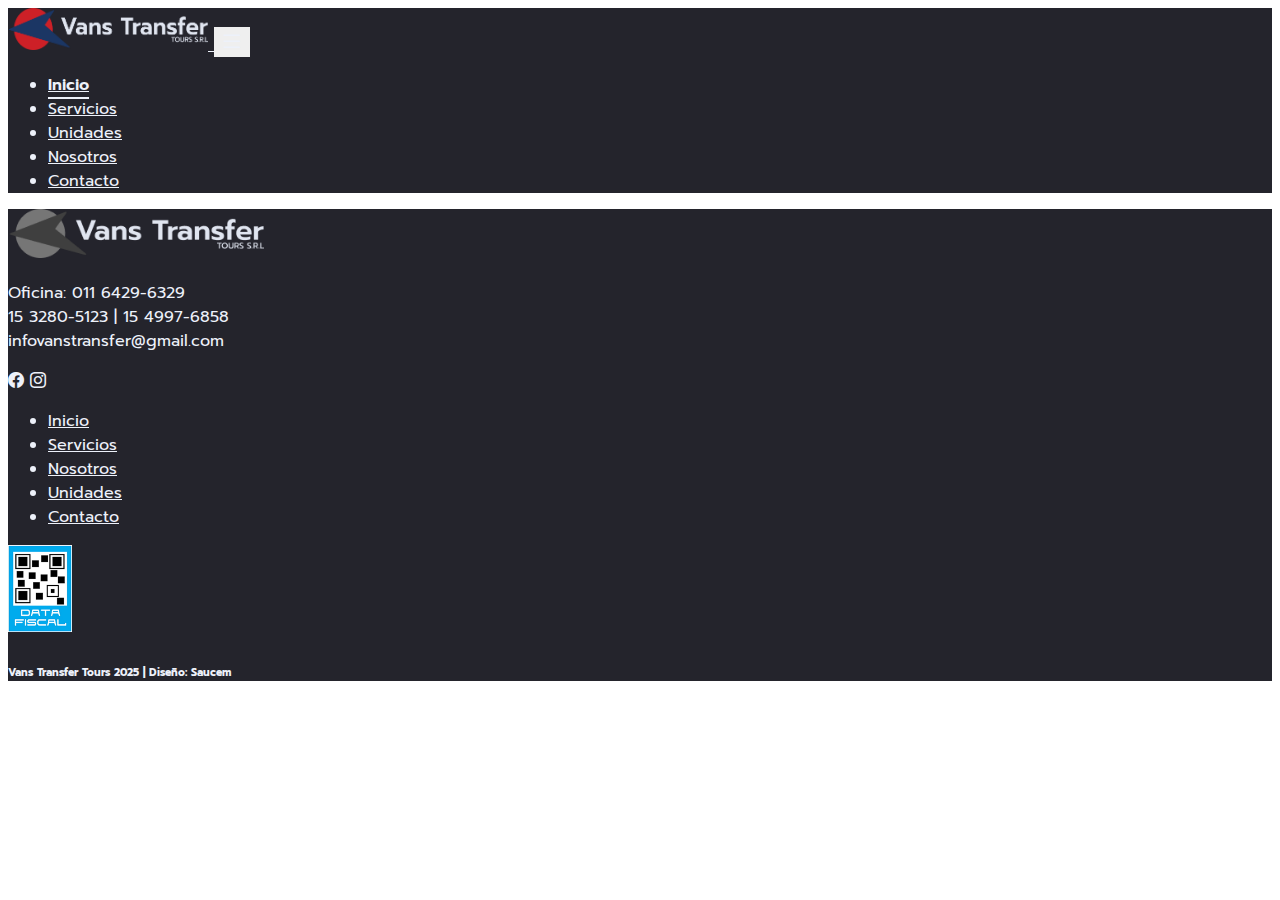
<file: basic.html>
<!DOCTYPE html>
<html lang="en">
<head>
  <meta charset="UTF-8">
  <meta name="viewport" content="width=device-width, initial-scale=1.0">
  <link rel="preconnect" href="https://fonts.googleapis.com">
  <link rel="preconnect" href="https://fonts.gstatic.com" crossorigin>
  <link href="https://fonts.googleapis.com/css2?family=Prompt:wght@200;400;500;700;900&display=swap" rel="stylesheet">
  <link href="https://cdn.jsdelivr.net/npm/bootstrap@5.3.8/dist/css/bootstrap.min.css" rel="stylesheet" integrity="sha384-sRIl4kxILFvY47J16cr9ZwB07vP4J8+LH7qKQnuqkuIAvNWLzeN8tE5YBujZqJLB" crossorigin="anonymous">
  <link rel="stylesheet" href="https://cdn.jsdelivr.net/npm/bootstrap-icons@1.13.1/font/bootstrap-icons.min.css">
  <link rel="stylesheet" href="./css/styles.css">
  <title>Vans Transfer - Envío exitoso</title>
</head>
<body>
  <header>
    <nav class="navbar navbar-expand-lg bg-dark">
      <div class="container">
        <a class="navbar-brand" href="#">
          <img src="./img/isologo-white.png" alt="Isologo Vans Transfer Tours" width="200">
        </a>
        <button class="navbar-toggler" type="button" data-bs-toggle="collapse" data-bs-target="#navbarSupportedContent" aria-controls="navbarSupportedContent" aria-expanded="false" aria-label="Toggle navigation">
          <i id="toggler-icon"></i>
        </button>
        <div class="collapse navbar-collapse" id="navbarSupportedContent">
          <ul class="navbar-nav ms-auto mb-2 mb-lg-0">
            <li class="nav-item">
              <a class="nav-link active" aria-current="page" href="index.html">Inicio</a>
            </li>
            <li class="nav-item">
              <a class="nav-link" href="index.html#servicios">Servicios</a>
            </li>
            <li class="nav-item">
              <a class="nav-link" href="index.html#unidades">Unidades</a>
            </li>
            <li class="nav-item">
              <a class="nav-link" href="index.html#nosotros">Nosotros</a>
            </li>
            <li class="nav-item">
              <a class="nav-link" href="index.html#contacto">Contacto</a>
            </li>
          </ul>
        </div>
      </div>
    </nav>
  </header>
  
  <main>
    <section>
      
    </section>
  </main>
  
  <footer class="bg-dark p-4">
    <div class="container">
      <div class="row">
        <div class="col-md-4 d-flex flex-column justify-content-between align-items-center align-items-md-start">
          <a href="#" class="d-block">
            <img src="./img/isologo-desaturated.png" alt="Isologo Vans Transfer Tours" width="256">
          </a>
          <p class="ps-4 my-4">
            Oficina: 011 6429-6329 <br>
            15 3280-5123 | 15 4997-6858 <br>
            infovanstransfer@gmail.com
          </p>
          <div class="social ps-4">
            <a href="#" class="text-light-color fs-2 mx-2"><i class="bi bi-facebook"></i></a>
            <a href="#" class="text-light-color fs-2 mx-2"><i class="bi bi-instagram"></i></a>
          </div>
        </div>
        <div class="col-6 col-md-4 my-4 d-flex justify-content-md-center">
          <div class="nav">
            <ul class="navbar-nav">
              <li class="nav-item">
                <a href="#" class="nav-link">Inicio</a>
              </li>
              <li class="nav-item">
                <a href="#" class="nav-link">Servicios</a>
              </li>
              <li class="nav-item">
                <a href="#" class="nav-link">Nosotros</a>
              </li>
              <li class="nav-item">
                <a href="#" class="nav-link">Unidades</a>
              </li>
              <li class="nav-item">
                <a href="#" class="nav-link">Contacto</a>
              </li>
            </ul>
          </div>
        </div>
        <div class="col-6 col-md-4 my-4 d-flex flex-column justify-content-center align-items-end">
          <a href="#">
            <img src="./img/data-fiscal.png" alt="Data fiscal" width="64">
          </a>
        </div>
      </div>
      <div class="text-center mt-4 mb-2 d-flex flex-column justify-content-center">
        <h6>Vans Transfer Tours 2025 | Diseño: Saucem</h6>
      </div>
    </div>
  </footer>
  <script>
    window.onload = function() {
        // Reset the form fields when the page loads
        document.getElementById("first-form").reset();
        document.getElementById("second-form").reset();
    };
  </script>
  <script src="https://cdn.jsdelivr.net/npm/bootstrap@5.3.8/dist/js/bootstrap.bundle.min.js" integrity="sha384-FKyoEForCGlyvwx9Hj09JcYn3nv7wiPVlz7YYwJrWVcXK/BmnVDxM+D2scQbITxI" crossorigin="anonymous"></script>
  <script src="./js/custom.js"></script>
</body>
</html>
</file>
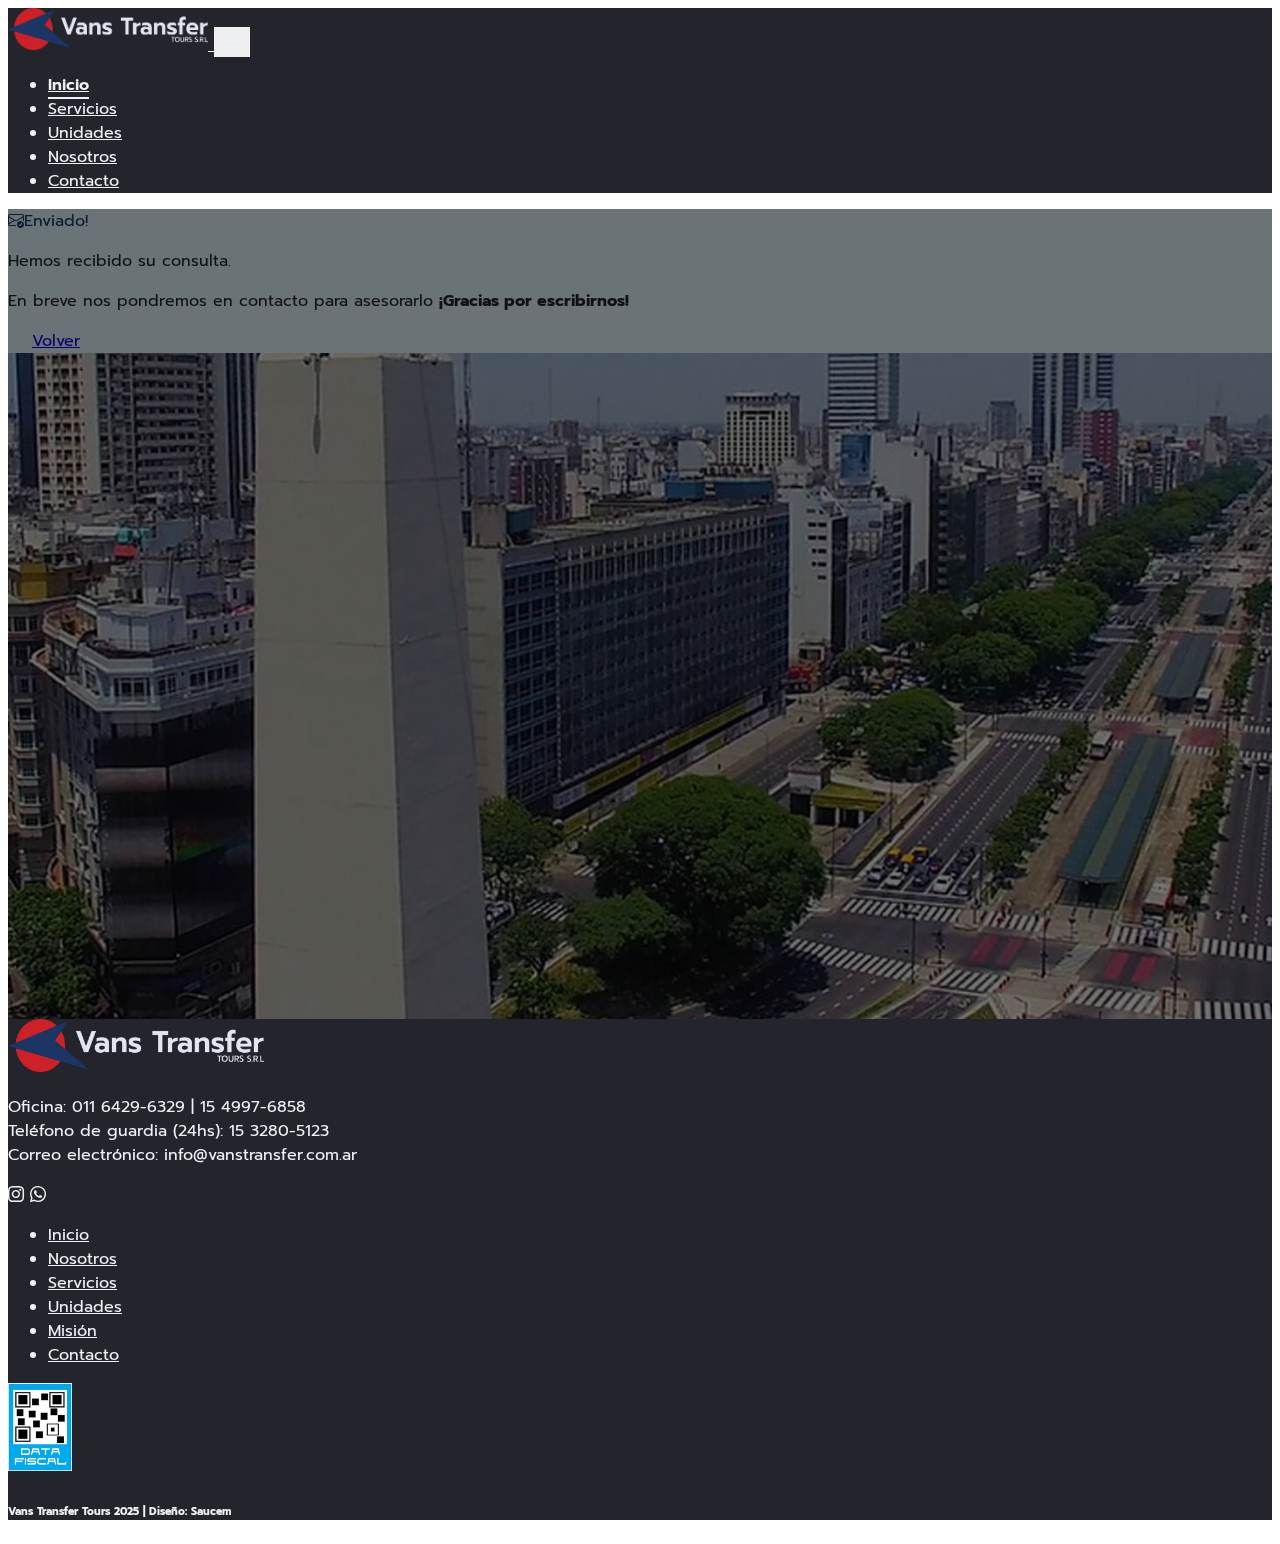
<file: thankyou.html>
<!DOCTYPE html>
<html lang="en">
<head>
  <meta charset="UTF-8">
  <meta name="viewport" content="width=device-width, initial-scale=1.0">
  <link rel="preconnect" href="https://fonts.googleapis.com">
  <link rel="preconnect" href="https://fonts.gstatic.com" crossorigin>
  <link href="https://fonts.googleapis.com/css2?family=Prompt:wght@200;400;500;700;900&display=swap" rel="stylesheet">
  <link href="https://cdn.jsdelivr.net/npm/bootstrap@5.3.8/dist/css/bootstrap.min.css" rel="stylesheet" integrity="sha384-sRIl4kxILFvY47J16cr9ZwB07vP4J8+LH7qKQnuqkuIAvNWLzeN8tE5YBujZqJLB" crossorigin="anonymous">
  <link rel="stylesheet" href="https://cdn.jsdelivr.net/npm/bootstrap-icons@1.13.1/font/bootstrap-icons.min.css">
  <link rel="stylesheet" href="https://cdnjs.cloudflare.com/ajax/libs/animate.css/4.1.1/animate.min.css"/>
  <link rel="stylesheet" href="./css/styles.css">
  <title>Vans Transfer - Gracias</title>
</head>
<body>
  <header class="sticky-top">
    <nav class="navbar navbar-expand-lg bg-dark">
      <div class="container">
        <a class="navbar-brand" href="index.html">
          <img src="./img/isologo-white.png" alt="Isologo Vans Transfer Tours" width="200">
        </a>
        <button class="navbar-toggler" type="button" data-bs-toggle="collapse" data-bs-target="#navbarSupportedContent" aria-controls="navbarSupportedContent" aria-expanded="false" aria-label="Toggle navigation">
          <i id="toggler-icon"></i>
        </button>
        <div class="collapse navbar-collapse" id="navbarSupportedContent">
          <ul class="navbar-nav ms-auto mb-2 mb-lg-0">
            <li class="nav-item">
              <a class="nav-link active" aria-current="page" href="index.html">Inicio</a>
            </li>
            <li class="nav-item">
              <a class="nav-link" href="index.html#servicios">Servicios</a>
            </li>
            <li class="nav-item">
              <a class="nav-link" href="index.html#unidades">Unidades</a>
            </li>
            <li class="nav-item">
              <a class="nav-link" href="index.html#nosotros">Nosotros</a>
            </li>
            <li class="nav-item">
              <a class="nav-link" href="index.html#contacto">Contacto</a>
            </li>
          </ul>
        </div>
      </div>
    </nav>
  </header>
  <main>
    <section class="container-fluid d-flex flex-column justify-content-center px-0 filtered-background" id="sent">
      <div class="row justify-content-center position-relative">
        <div class="col-10 col-md-6 p-4 rounded-4 bg-medium d-flex flex-column align-items-center animate__animated animate__bounceIn">
          <span class="display-2 fw-semibold text-primary-color"><i class="bi bi-envelope-check me-2"></i>Enviado!</span>
          <p class="text-center fs-4 m-4">
            Hemos recibido su consulta.
          </p>
          <p class="text-center">
            En breve nos pondremos en contacto para asesorarlo <strong>¡Gracias por escribirnos!</strong>  
          </p>
          <!-- <a class="btn btn-lg btn-outline-secondary rounded-pill" onclick="goBack()"> -->
          <a class="btn btn-lg btn-outline-secondary rounded-pill" href="http://127.0.0.1:3000/">  
            Volver
          </a>
        </div>
      </div>
    </section>
  </main>
  <footer class="bg-dark p-4">
    <div class="container">
      <div class="row">
        <div class="col-sm-7 col-lg-4 d-flex flex-column justify-content-between align-items-center align-items-md-start">
          <a href="#" class="d-block">
            <img src="./img/isologo-white.png" alt="Isologo Vans Transfer Tours" width="256">
          </a>
          <p class="ps-4 my-4">
            Oficina: <span class="text-white fw-semibold">
              011 6429-6329
              <span class="d-none d-md-inline"> | </span>
              15 4997-6858
            </span><br>
            Teléfono de guardia (24hs): <span class="text-white fw-semibold">
              15 3280-5123
            </span><br>
            Correo electrónico: <span class="text-white fw-semibold">
              info@vanstransfer.com.ar
            </span>
          </p>
          <div class="social ps-4">
            <a href="https://instagram.com/vanstransfertours" class="text-light-color fs-2 mx-2"><i class="bi bi-instagram"></i></a>
            <a href="https://wa.me/+5491149976858?text=Hola!%20Quisiera%20que%20me%20contacten%20para%20asesorarme" class="text-light-color fs-2 mx-2"><i class="bi bi-whatsapp"></i></a>
          </div>
        </div>
        <div class="col-6 col-sm-3 col-lg-4 my-4 d-flex justify-content-center">
          <div class="nav">
            <ul class="navbar-nav">
              <li class="nav-item">
                <a href="index.html#hero" class="nav-link">Inicio</a>
              </li>
              <li class="nav-item">
                <a href="index.html#nosotros" class="nav-link">Nosotros</a>
              </li>
              <li class="nav-item">
                <a href="index.html#servicios" class="nav-link">Servicios</a>
              </li>
              <li class="nav-item">
                <a href="index.html#unidades" class="nav-link">Unidades</a>
              </li>
              <li class="nav-item">
                <a class="nav-link" href="index.html#mision">Misión</a>
              </li>
              <li class="nav-item">
                <a href="index.html#contacto" class="nav-link">Contacto</a>
              </li>
            </ul>
          </div>
        </div>
        <div class="col-6 col-sm-2 col-lg-4 my-4 d-flex flex-column justify-content-center align-items-center align-items-md-end">
          <a href="#">
            <img src="./img/data-fiscal.png" alt="Data fiscal" width="64">
          </a>
        </div>
      </div>
      <div class="text-center mt-4 mb-2 d-flex flex-column justify-content-center">
        <h6>Vans Transfer Tours 2025 | Diseño: Saucem</h6>
      </div>
    </div>
  </footer>
  <script src="https://cdn.jsdelivr.net/npm/bootstrap@5.3.8/dist/js/bootstrap.bundle.min.js" integrity="sha384-FKyoEForCGlyvwx9Hj09JcYn3nv7wiPVlz7YYwJrWVcXK/BmnVDxM+D2scQbITxI" crossorigin="anonymous"></script>
  <script src="./js/custom.js"></script>
</body>
</html>
</file>
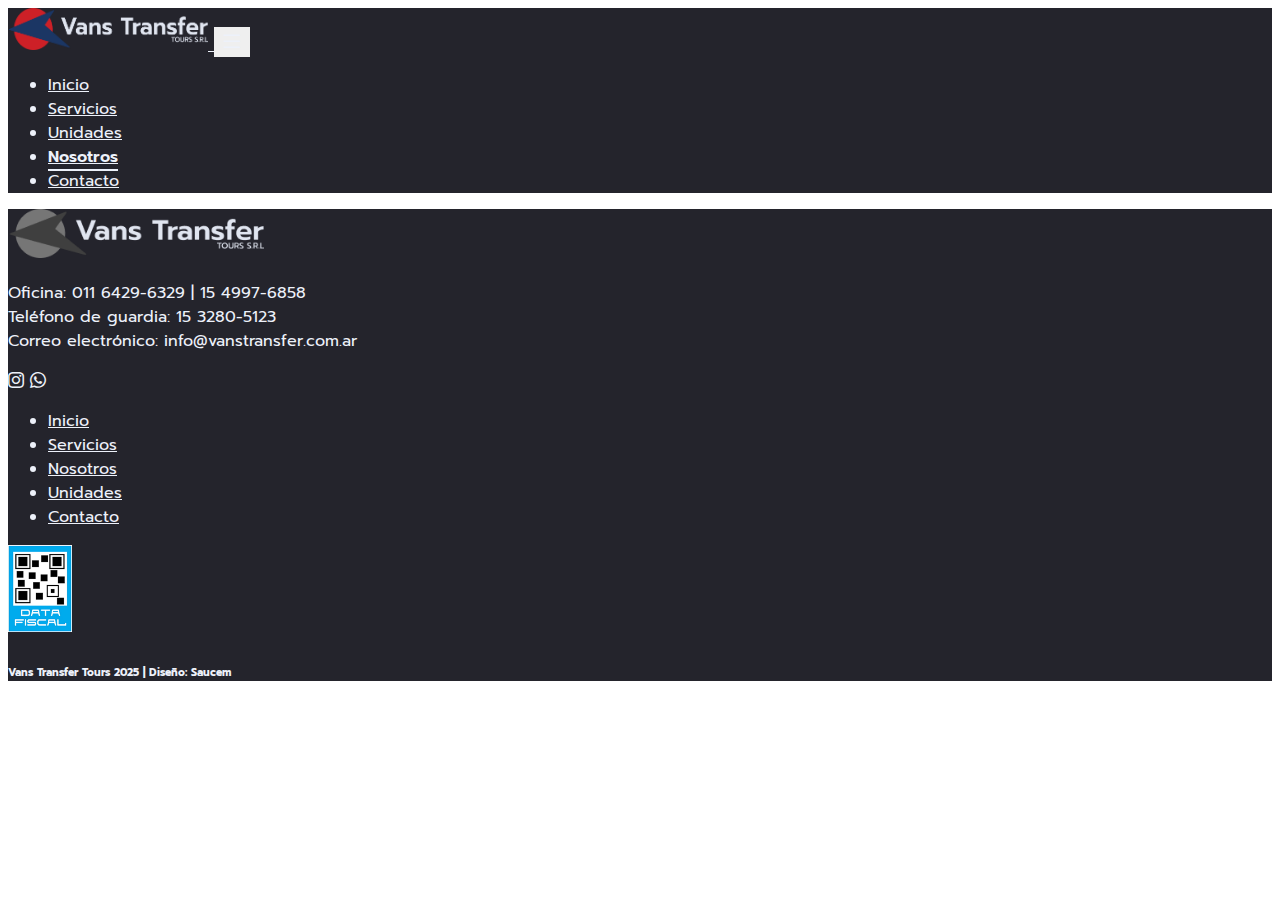
<file: us.html>
<!DOCTYPE html>
<html lang="en">
<head>
  <meta charset="UTF-8">
  <meta name="viewport" content="width=device-width, initial-scale=1.0">
  <link rel="preconnect" href="https://fonts.googleapis.com">
  <link rel="preconnect" href="https://fonts.gstatic.com" crossorigin>
  <link href="https://fonts.googleapis.com/css2?family=Prompt:wght@200;400;500;700;900&display=swap" rel="stylesheet">
  <link href="https://cdn.jsdelivr.net/npm/bootstrap@5.3.8/dist/css/bootstrap.min.css" rel="stylesheet" integrity="sha384-sRIl4kxILFvY47J16cr9ZwB07vP4J8+LH7qKQnuqkuIAvNWLzeN8tE5YBujZqJLB" crossorigin="anonymous">
  <link rel="stylesheet" href="https://cdn.jsdelivr.net/npm/bootstrap-icons@1.13.1/font/bootstrap-icons.min.css">
  <link rel="stylesheet" href="https://cdnjs.cloudflare.com/ajax/libs/animate.css/4.1.1/animate.min.css"/>
  <link rel="stylesheet" href="./css/styles.css">
  <title>Vans Transfer - Nosotros</title>
</head>
<body>
  <header>
    <nav class="navbar navbar-expand-lg bg-dark">
      <div class="container">
        <a class="navbar-brand" href="#">
          <img src="./img/isologo-white.png" alt="Isologo Vans Transfer Tours" width="200">
        </a>
        <button class="navbar-toggler" type="button" data-bs-toggle="collapse" data-bs-target="#navbarSupportedContent" aria-controls="navbarSupportedContent" aria-expanded="false" aria-label="Toggle navigation">
          <i id="toggler-icon"></i>
        </button>
        <div class="collapse navbar-collapse" id="navbarSupportedContent">
          <ul class="navbar-nav ms-auto mb-2 mb-lg-0">
            <li class="nav-item">
              <a class="nav-link" href="index.html">Inicio</a>
            </li>
            <li class="nav-item">
              <a class="nav-link" href="index.html#servicios">Servicios</a>
            </li>
            <li class="nav-item">
              <a class="nav-link" href="index.html#unidades">Unidades</a>
            </li>
            <li class="nav-item">
              <a class="nav-link active" aria-current="page" href="index.html#nosotros">Nosotros</a>
            </li>
            <li class="nav-item">
              <a class="nav-link" href="index.html#contacto">Contacto</a>
            </li>
          </ul>
        </div>
      </div>
    </nav>
  </header>
  
  <main>
    <section class="container-fluid" id="us">
    </section>
  </main>
  
  <footer class="bg-dark p-4">
    <div class="container">
      <div class="row">
        <div class="col-sm-7 col-lg-4 d-flex flex-column justify-content-between align-items-center align-items-md-start">
          <a href="#" class="d-block">
            <img src="./img/isologo-desaturated.png" alt="Isologo Vans Transfer Tours" width="256">
          </a>
          <p class="ps-4 my-4">
            Oficina: <span class="text-white fw-semibold">
              011 6429-6329
              <span class="d-none d-md-inline"> | </span>
              15 4997-6858
            </span><br>
            Teléfono de guardia: <span class="text-white fw-semibold">
              15 3280-5123
            </span><br>
            Correo electrónico: <span class="text-white fw-semibold">
              info@vanstransfer.com.ar
            </span>
          </p>
          <div class="social ps-4">
            <a href="https://instagram.com/vanstransfertours" class="text-light-color fs-2 mx-2"><i class="bi bi-instagram"></i></a>
            <a href="https://wa.me/+5491149976858?text=Hola!%20Quisiera%20que%20me%20contacten%20para%20asesorarme" class="text-light-color fs-2 mx-2"><i class="bi bi-whatsapp"></i></a>
          </div>
        </div>
        <div class="col-6 col-sm-3 col-lg-4 my-4 d-flex justify-content-center">
          <div class="nav">
            <ul class="navbar-nav">
              <li class="nav-item">
                <a href="#header" class="nav-link">Inicio</a>
              </li>
              <li class="nav-item">
                <a href="#servicios" class="nav-link">Servicios</a>
              </li>
              <li class="nav-item">
                <a href="#nosotros" class="nav-link">Nosotros</a>
              </li>
              <li class="nav-item">
                <a href="#unidades" class="nav-link">Unidades</a>
              </li>
              <li class="nav-item">
                <a href="#contacto" class="nav-link">Contacto</a>
              </li>
            </ul>
          </div>
        </div>
        <div class="col-6 col-sm-2 col-lg-4 my-4 d-flex flex-column justify-content-center align-items-center align-items-md-end">
          <a href="#">
            <img src="./img/data-fiscal.png" alt="Data fiscal" width="64">
          </a>
        </div>
      </div>
      <div class="text-center mt-4 mb-2 d-flex flex-column justify-content-center">
        <h6>Vans Transfer Tours 2025 | Diseño: Saucem</h6>
      </div>
    </div>
  </footer>
  <script src="https://cdn.jsdelivr.net/npm/bootstrap@5.3.8/dist/js/bootstrap.bundle.min.js" integrity="sha384-FKyoEForCGlyvwx9Hj09JcYn3nv7wiPVlz7YYwJrWVcXK/BmnVDxM+D2scQbITxI" crossorigin="anonymous"></script>
  <script src="./js/custom.js"></script>
  <script src="./js/gallery.js"></script>
</body>
</html>
</file>
<file: css/styles.css>
:root {
  font-family: "Prompt", sans-serif;
  font-weight: 400;
  font-size: 16px;
  --gutter: 12px;
  /* color variables start */
    --primary-color: #1B3664;
    --primary-light-color: #1a4ca1;
    --primary-dark-color: #1B3664;
    --secondary-color: #CD2027;
    --secondary-light-color: #e6393f;
    --secondary-dark-color: #CD2027;
    --tertiary-color: #2293D6;
    --tertiary-light-color: #2aa8f1;
    --tertiary-dark-color: #2293D6;
    --dark-color: #24242C;
    --dark-light-color: #444453;
    --dark-dark-color: #24242C;
    --dark-translucent-color: #24242CAA;
    --medium-color: #e2f6fd;
    --medium-color-subtle: #E5D0CB88;
    --medium-light-color: #E5D0CB;
    --medium-dark-color: #E5D0CB;
    --light-color: #edf1fa;
    --light-light-color: #f1f2f5;
    --light-dark-color: #E0E5F0;
  /* color variables end */
}

/* color start */

/* backgrounds */
.bg-light {
  color: var(--dark-color);
  background-color: var(--light-color);
}

.bg-medium {
  color: var(--dark-color);
  background-color: var(--medium-color);
}

.bg-dark {
  color: var(--light-color);
  background-color: var(--dark-color);
}

.bg-secondary-color {
  color: var(--light-color);
  background-color: var(--secondary-color);
}

.bg-tertiary-color {
  color: var(--light-color);
  background-color: var(--tertiary-color);
}

.bg-dark-translucent {
  color: var(--light-color);
  background-color: rgba(0, 0, 0, .85);
  background-blend-mode: multiply;
}

/* text */
.text-light-color {
  color: var(--light-color);
}

.text-primary-color {
  color: var(--primary-color);
}

.text-secondary-color {
  color: var(--secondary-color);
}

.text-tertiary-color {
  color: var(--tertiary-color);
}

/* buttons */

.btn-primary-color {
  color: white;
  background-color: var(--primary-color);
  &:hover {
    color: white;
    background-color: var(--primary-light-color);
  }
}

.btn-secondary-color {
  color: white;
  background-color: var(--secondary-color);
  &:hover {
    color: white;
    background-color: var(--secondary-light-color);
  }
}

.btn-tertiary-color {
  color: white;
  background-color: var(--tertiary-color);
  &:hover {
    color: white;
    background-color: var(--tertiary-light-color);
  }
}

.btn-light-outline {
  color: white;
  background-color: transparent;
  border: 2px solid white;
  &:hover {
    border-color: white;
    background-color: rgba(255, 255, 255, 0.15);
  }
}

/* sections */

.filtered-background {
  position: relative;
  &::before {
    content: '';
    position: absolute;
    top: 0;
    left: 0;
    width: 100%;
    height: 100%;
    background-color: #00000088;
    mix-blend-mode: multiply;
    pointer-events: none;
    ;
  }
  &.primary-filter::before {
    background-color: var(--primary-color);
    background-color: color-mix(in srgb, var(--primary-color), transparent 0%);
  }
  &.secondary-filter::before {
    background-color: var(--secondary-color);
    background-color: color-mix(in srgb, var(--secondary-color), transparent 0%);
  }
  &.tertiary-filter::before {
    background-color: var(--tertiary-color);
    background-color: color-mix(in srgb, var(--tertiary-color), transparent 0%);
  }
}

#nosotros {
  background-image: url(../img/slide02.jpeg);
  background-size: cover;
}

#services-background-1 {
  background-image: url(../img/sprinter/sprinter-1x1.jpeg);
  background-size: cover;
  background-repeat: no-repeat;
  background-position: center left;
}

#services-background-2, #sent {
  background-image: url(../img/obelisco-dia.jpg);
  background-size: cover;
  background-repeat: no-repeat;
  background-position: left center;
}

#services-background-3 {
  background-image: url(../img/obelisco-noche.jpeg);
  background-size: cover;
  background-repeat: no-repeat;
  background-position: top;
}


#porque {
  background-image: url(../img/interior01.jpeg);
  background-size: cover;
  background-repeat: no-repeat;
  background-position: center;
}

#mision {
  background-image: url(../img/minibus/minibus-16x9.jpeg);
  background-size: cover;
  background-repeat: no-repeat;
  background-position: right center;
}

#joinus {
  background-image: url(../img/driver.jpg);
  background-position: top;
  background-size: cover;
}

.filter-invert {
  filter: invert();
}

/* color end */

/* animations */

@keyframes x-scrolling {
  0% {
    transform: translateX(0);
  }
  100% {
    transform: translateX(-100%);
  }
}

@keyframes slide-from-left {
  0% {
    transform: translateX(-100%);
    opacity: 0;
  }
  100% {
    transform: translateX(0%);
    opacity: 1;
  }
}

@keyframes slide-from-right {
  0% {
    transform: translateX(100%);
    opacity: 0;
  }
  100% {
    transform: translateX(0%);
    opacity: 1;
  }
}

.animate-on-viewport {
  animation-timeline: view();
  animation-fill-mode: both;
  &.slide-from-left {
    animation-name: slide-from-left;
  }
  &.slide-from-right {
    animation-name: slide-from-right;
  }
  &.range-start-0 {animation-range-start:entry 0%;}
  &.range-start-10 {animation-range-start:entry 10%;}
  &.range-start-20 {animation-range-start:entry 20%;}
  &.range-start-30 {animation-range-start:entry 30%;}
  &.range-start-40 {animation-range-start:entry 40%;}
  &.range-start-50 {animation-range-start:entry 50%;}
  &.range-start-60 {animation-range-start:entry 60%;}
  &.range-start-70 {animation-range-start:entry 70%;}
  &.range-start-80 {animation-range-start:entry 80%;}
  &.range-start-90 {animation-range-start:entry 90%;}
  &.range-start-100 {animation-range-start:entry 100%;}
  &.range-end-0 {animation-range-end: cover 0%;}
  &.range-end-10 {animation-range-end: cover 10%;}
  &.range-end-20 {animation-range-end: cover 20%;}
  &.range-end-30 {animation-range-end: cover 30%;}
  &.range-end-40 {animation-range-end: cover 40%;}
  &.range-end-50 {animation-range-end: cover 50%;}
  &.range-end-60 {animation-range-end: cover 60%;}
  &.range-end-70 {animation-range-end: cover 70%;}
  &.range-end-80 {animation-range-end: cover 80%;}
  &.range-end-90 {animation-range-end: cover 90%;}
  &.range-end-100 {animation-range-end: cover 100%;}

}

/* animations-end */

/* interactions start */

.gallery-link {
  &:hover {
    & .overlay-text {
      transition: all 100ms ease;
      display: block !important;
    }
    & > img {
      transition: all 300ms ease;
      filter: brightness(40%);
    }
  }
}

/* interactions end */

/* positioning start */

html {
  scroll-padding-top: 5rem;
  scroll-behavior: smooth;
}

section {
  position: relative;
}

#float-logo {
  width: 20%;
  right: 1rem;
  bottom: 1rem;
  transform: translateX(-1rem) translateY(0%);
  box-shadow: 0px 0px 15px rgba(0, 0, 0, .5);
}

/* positioning end */

.track {
  padding: 0 20px;
  overflow: hidden;
  display: flex;
  &:hover .feature-group{
    animation-play-state: paused;
  }
}

.feature-group {
  display: flex;
  gap: 20px;
  will-change: transform;
  animation: x-scrolling 30s linear infinite;
}

.feature {
  width: 300px;
}


/* sizing start */

.text-small {font-size: 0.75rem;}

.icon-16 {height: 16px;}
.icon-32 {height: 32px;}
.icon-64 {height: 64px; color: var(--tertiary-color);}

.vp-height-25 {min-height: 25dvh;}
.vp-height-50 {min-height: 50dvh;}
.vp-height-75 {min-height: 75dvh;}
.vp-height-100 {min-height: 100dvh;}

.navbar {
  min-height: 5rem;
}

.carousel-inner > .carousel-item > img {
  width: 100%; /* Ensures the image spans the container width */
  max-height: 90vh; /* Set a fixed height */
  object-fit: cover; /* Maintains aspect ratio and fills the container */
}


.card-image {
  overflow: hidden;
}

#sent {
  min-height: 90dvh;
}

.w-30 {width: 30% !important;}
.w-40 {width: 40% !important;}

#contact-form-container {
  max-width: 992px;
}

/* sizing end */

/* layout customization start */

.masonry {
  column-gap: 1rem;
  & .masonry-item {
    margin-bottom: 1rem;
  }
}

/* layout customization end */

/* bootstrap customization start */
#toggler-icon {
  transition: transform 0.3s ease, opacity 0.3s ease;
}

.navbar-brand {
  color: var(--light-color);
}

.navbar-nav {
  & .nav-link {
    color: var(--light-color);
    border-bottom: 2px solid transparent;
    &:hover {
      color: var(--tertiary-color);
      border-color: var(--tertiary-color);
    }
    &.active {
      color: var(--light-color);
      font-weight: 600;
      border-color: var(--light-color);
      &:hover {
        color: var(--tertiary-color);
        border-color: var(--tertiary-color);
      }
    }
  }
}

.navbar-toggler {
  color: var(--light-color);
  border: none;
  font-size: 1.5rem;
  &:focus {
    outline: none;
    box-shadow: none;
  }
  &:active #toggler-icon {
    transform: rotate(90deg);
    opacity: 0.5;
  }
}

.rounded-pill {
  padding: .5rem 1.5rem;
}

.carousel-item img {
  filter:brightness(75%)
}

.carousel-caption {
  height: 100%;
  top: 0;
  padding: 0;
  display: flex;
  flex-direction: column;
  justify-content: center;
  text-shadow: 0 0 15px rgba(0, 0, 0, .85);
}

.slide-title {
  font-size: 5dvw;
  margin: 0;
}

.slide-description {
  font-size: 3dvw;
}

.carousel-control-prev,
.carousel-control-next {
  width: 10dvw;
  &:hover {
    opacity: 1;
  }
}

.carousel-control-prev-icon,
.carousel-control-next-icon {
  width: 3rem;
  height: 3rem;
  background-color: var(--secondary-color);
  background-size: 75%;
  border-radius: 50%;
}

.carousel-control-prev-icon {
  background-position: 25%;
}

.carousel-control-next-icon {
  background-position: 75%;
}

.carousel-indicators [data-bs-target] {
  width: 1.5dvw;
  height: 1.5dvw;
  border-radius: 50%;
  margin: 0 1dvw;
  background-color: var(--secondary-color);
}

.carousel-indicators .active {
  width: 2dvw;
  height: 2dvw;
}

.modal-xxl {
  width: 100%;
  max-width: 768px;
}

/* bootstrap customization end */

.uploadcare--widget__button {
  background-color: var(--dark-color);
  color: white;
  border: none;
  padding: 10px 20px;
  border-radius: 2rem;
}

.uploadcare--widget__button:hover {
  background-color: var(--dark-light-color);
}

.uploadcare--widget__button:focus {
  background-color: var(--dark-light-color);
}


/* media queries start */
/* XS Screens */
  .columns-1 {column-count: 1;}
  .columns-2 {column-count: 2;}
  .columns-3 {column-count: 3;}
  .columns-4 {column-count: 4;}
  .columns-5 {column-count: 5;}
  .columns-6 {column-count: 6;}
  .columns-7 {column-count: 7;}
  .columns-8 {column-count: 8;}
  .columns-9 {column-count: 9;}
  .columns-10 {column-count: 10;}
  .columns-11 {column-count: 11;}
  .columns-12 {column-count: 12;}

/* SM Screens */
@media screen and (min-width: 576px) {
  .columns-sm-1 {column-count: 1;}
  .columns-sm-2 {column-count: 2;}
  .columns-sm-3 {column-count: 3;}
  .columns-sm-4 {column-count: 4;}
  .columns-sm-5 {column-count: 5;}
  .columns-sm-6 {column-count: 6;}
  .columns-sm-7 {column-count: 7;}
  .columns-sm-8 {column-count: 8;}
  .columns-sm-9 {column-count: 9;}
  .columns-sm-10 {column-count: 10;}
  .columns-sm-11 {column-count: 11;}
  .columns-sm-12 {column-count: 12;}
}


/* MD Screens */
@media screen and (min-width: 768px) {
  .columns-sm-1 {column-count: 1;}
  .columns-sm-2 {column-count: 2;}
  .columns-sm-3 {column-count: 3;}
  .columns-sm-4 {column-count: 4;}
  .columns-sm-5 {column-count: 5;}
  .columns-sm-6 {column-count: 6;}
  .columns-sm-7 {column-count: 7;}
  .columns-sm-8 {column-count: 8;}
  .columns-sm-9 {column-count: 9;}
  .columns-sm-10 {column-count: 10;}
  .columns-sm-11 {column-count: 11;}
  .columns-sm-12 {column-count: 12;}
}

/* LG Screens */
@media screen and (min-width: 992px) {
  .rounded-start-md{
    border-radius: 1rem 0 0 1rem !important;
  }  
  .rounded-top-md{
    border-radius: 1rem 1rem 0 0 !important;
  }
  .rounded-end-md{
    border-radius: 0 1rem 1rem 0 !important;
  }  
  .rounded-bottom-md{
    border-radius: 0 0 1rem 1rem !important;
  }  
  .carousel-indicators [data-bs-target] {
    width: .75dvw;
    height: .75dvw;
    margin: 0 .75dvw;
  }
  .carousel-indicators .active {
    width: 1dvw;
    height: 1dvw;
  }
  .columns-md-1 {column-count: 1;}
  .columns-md-2 {column-count: 2;}
  .columns-md-3 {column-count: 3;}
  .columns-md-4 {column-count: 4;}
  .columns-md-5 {column-count: 5;}
  .columns-md-6 {column-count: 6;}
  .columns-md-7 {column-count: 7;}
  .columns-md-8 {column-count: 8;}
  .columns-md-9 {column-count: 9;}
  .columns-md-10 {column-count: 10;}
  .columns-md-11 {column-count: 11;}
  .columns-md-12 {column-count: 12;}
}

/* XL Screens */
@media screen and (min-width: 1200px) {
  
}

/* XXL Screens */
@media screen and (min-width: 1400px) {

}

/* media queries end */
</file>
